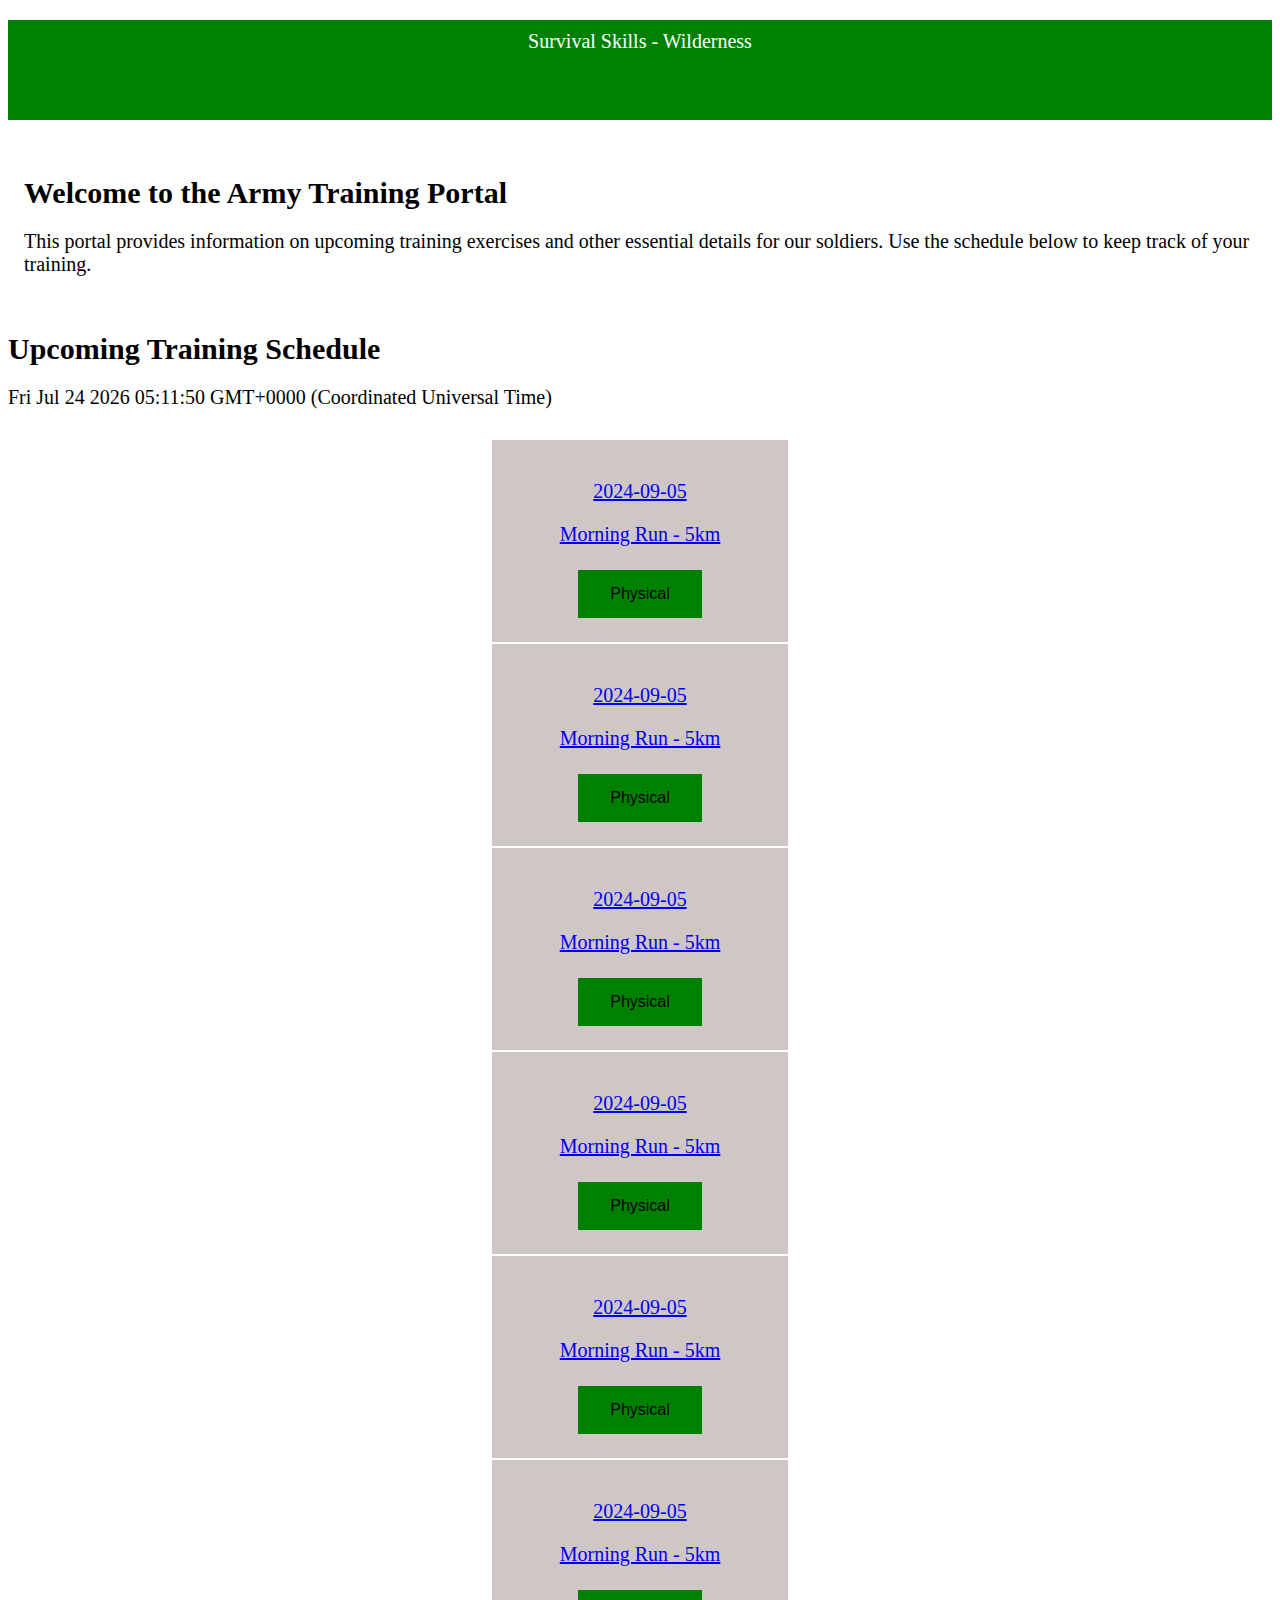
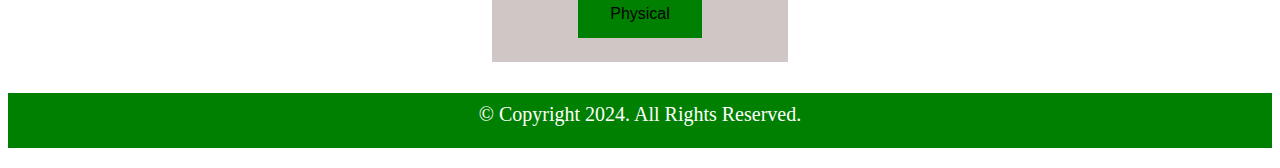
<file: index.html>
<!DOCTYPE html>
<html lang="en">
<head>
    <meta charset="UTF-8">
    <meta name="viewport" content="width=device-width, initial-scale=1.0">
    <title>Home</title>
    <link rel="stylesheet" href="index.css">
</head>
<body>
    <p class="Survival">Survival Skills - Wilderness</p>
    <div class="container"> 
        <h1>Welcome to the Army Training Portal</h1>
        <p>This portal provides information on upcoming training exercises and other essential details for our soldiers. Use the schedule below to keep track of your training.</p>
        
    </div>
    

    <div>
        <h1>Upcoming Training Schedule</h1>
        <p id="time"></p>
        <div class="schedule">
        <a href="signUp.html" id="signUp"><p>2024-09-05</p><p>Morning Run - 5km</p><button class="button">Physical</button></a>
        <a href="signUp.html" id="signUp"><p>2024-09-05</p><p>Morning Run - 5km</p><button class="button">Physical</button></a>
        <a href="signUp.html" id="signUp"><p>2024-09-05</p><p>Morning Run - 5km</p><button class="button">Physical</button></a>
        <a href="signUp.html" id="signUp"><p>2024-09-05</p><p>Morning Run - 5km</p><button class="button">Physical</button></a>
        <a href="signUp.html" id="signUp"><p>2024-09-05</p><p>Morning Run - 5km</p><button class="button">Physical</button></a>
        <a href="signUp.html" id="signUp"><p>2024-09-05</p><p>Morning Run - 5km</p><button class="button">Physical</button></a>

        </div>
        
    </div>


    <p class="copyright">© Copyright 2024. All Rights Reserved.</p>
    <script src="index.js"></script>

    
</body>
</html>
</file>
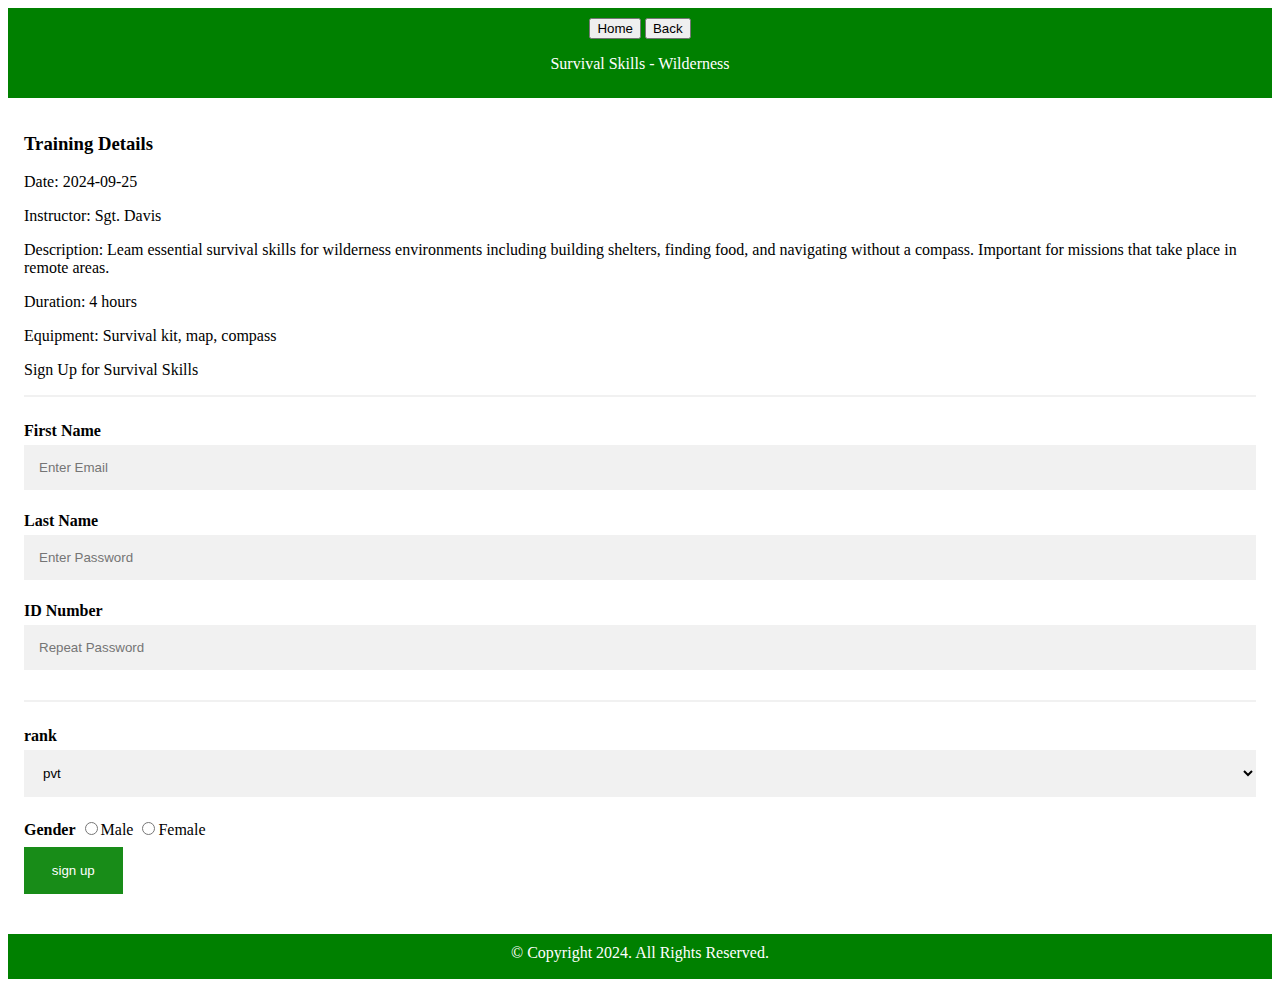
<file: signUp.html>
<!DOCTYPE html>
<html lang="en">
<head>
    <meta charset="UTF-8">
    <meta name="viewport" content="width=device-width, initial-scale=1.0">
    <title>sign up</title>
    <link rel="stylesheet" href="signUp.css">

</head>
<body>
  <div class="Survival">
    <button class="button">Home </button>
    <button class="button">Back</button>
    <p >Survival Skills - Wilderness</p>
  </div>
    <form action="action_page.php">
        <div class="container">
          <div>
            <h3>Training Details</h3>   
            <p></p>  
            <p>Date: 2024-09-25</p>  
            <p>Instructor: Sgt. Davis</p>  
            <p>Description: Leam essential survival skills for wilderness environments including building shelters, finding food, and navigating without a compass. Important for missions that take place in remote areas.</p>
            <p>Duration: 4 hours</p>
           
            <p>Equipment: Survival kit, map, compass</p>
                     
          </div>
          <p>Sign Up for Survival Skills</p>
          <hr>
      
          <label for="email"><b>First Name</b></label>
          <input type="text" placeholder="Enter Email" name="email" id="email" required>
      
          <label for="psw"><b>Last Name</b></label>
          <input type="password" placeholder="Enter Password" name="psw" id="psw" required>
      
          <label for="psw-repeat"><b>ID Number</b></label>
          <input type="password" placeholder="Repeat Password" name="psw-repeat" id="psw-repeat" required>
          <hr>
          
          <label for="rank"><b>rank</b></label>
          <select name="rank" id="rank">
            <option value="pvt">pvt</option>
            <option value="cpl">cpl</option>
            <option value="sgt">sgt</option>
            <option value="lt">lt</option>
            <option value="capt">capt</option>
            <option value="maj">maj</option>
          </select>

          

          <label for="gender"><b>Gender</b></label>
          <input type="radio" name="gender" value="male">Male 
          <input type="radio" name="gender" value="female">Female
          

      
          <button type="submit" class="signup">sign up</button>
        </div>
      
        
      </form>
     
      <p class="copyright">© Copyright 2024. All Rights Reserved.</p>


      
    
    

      
</body>
</html>
</file>
<file: index.css>
.Survival {
    width: 100%;
    height: 10vh; 
    text-align: center;
    color: white;
    padding-top: 10px;
    background-color:green;
  }

.copyright {
  width: 100%;
  height: 5vh; 
  text-align: center;
  color: white;
  padding-top: 10px;
  background-color: green;
}


.container {
  
  padding: 16px;
 
}   

p {
  
  font-size: 20px;
  
}

h1 {
  font-size: 30px;

}

a {
  display: block;
  text-align: center;

}

.button {
  background-color: green;
  border: none;
  padding: 15px 32px;
  text-align: center;
  text-decoration: none;
  display: inline-block;
  font-size: 16px;
  margin: 4px 2px;
  cursor: pointer;
 
  
}

.schedule {
  
  grid-template-columns: 1fr 1fr 1fr 1fr 1fr 1fr;
  grid-gap: 10px;
  padding: 10px;
}

#signUp {
  background-color: rgb(207, 198, 198);
  border: 1px solid white;
  padding: 20px;
  text-align: center;
  height: 10%;
  width: 20vw;
  margin: auto;
}
</file>
<file: signUp.css>
* {box-sizing: border-box}

.container {
  padding: 16px;
}

input[type=text], input[type=password] {
  width: 100%;
  padding: 15px;
  margin: 5px 0 22px 0;
  display: inline-block;
  border: none;
  background: #f1f1f1;
}

input [type=text]:focus, input[type=password]:focus {
  background-color: #ddd;
  outline: none;
}

hr {
  border: 1px solid #f1f1f1;
  margin-bottom: 25px;
}

.signup {
  background-color: green;
  color: white;
  padding: 16px 20px;
  margin: 8px 0;
  border: none;
  cursor: pointer;
  width: 8%;
  opacity: 0.9; 
  display: block;
  
}

.registerbtn:hover {
  opacity:1;
}

a {
  color: dodgerblue;
}



#rank {
  width: 100%;
  padding: 15px;
  margin: 5px 0 22px 0;
  display: inline-block;
  border: none;
  background: #f1f1f1;
}

#gender {
  width: 100%;
  padding: 15px;
  margin: 5px 0 22px 0;
  display: block;
  border: none;
  background: #f1f1f1;

}


.copyright {
  width: 100%;
  height: 5vh; 
  text-align: center;
  color: white;
  padding-top: 10px;
  background-color: green;
}

.Survival {
  width: 100%;
  height: 10vh; 
  text-align: center;
  color: white;
  padding-top: 10px;
  background-color:green;
}
</file>
